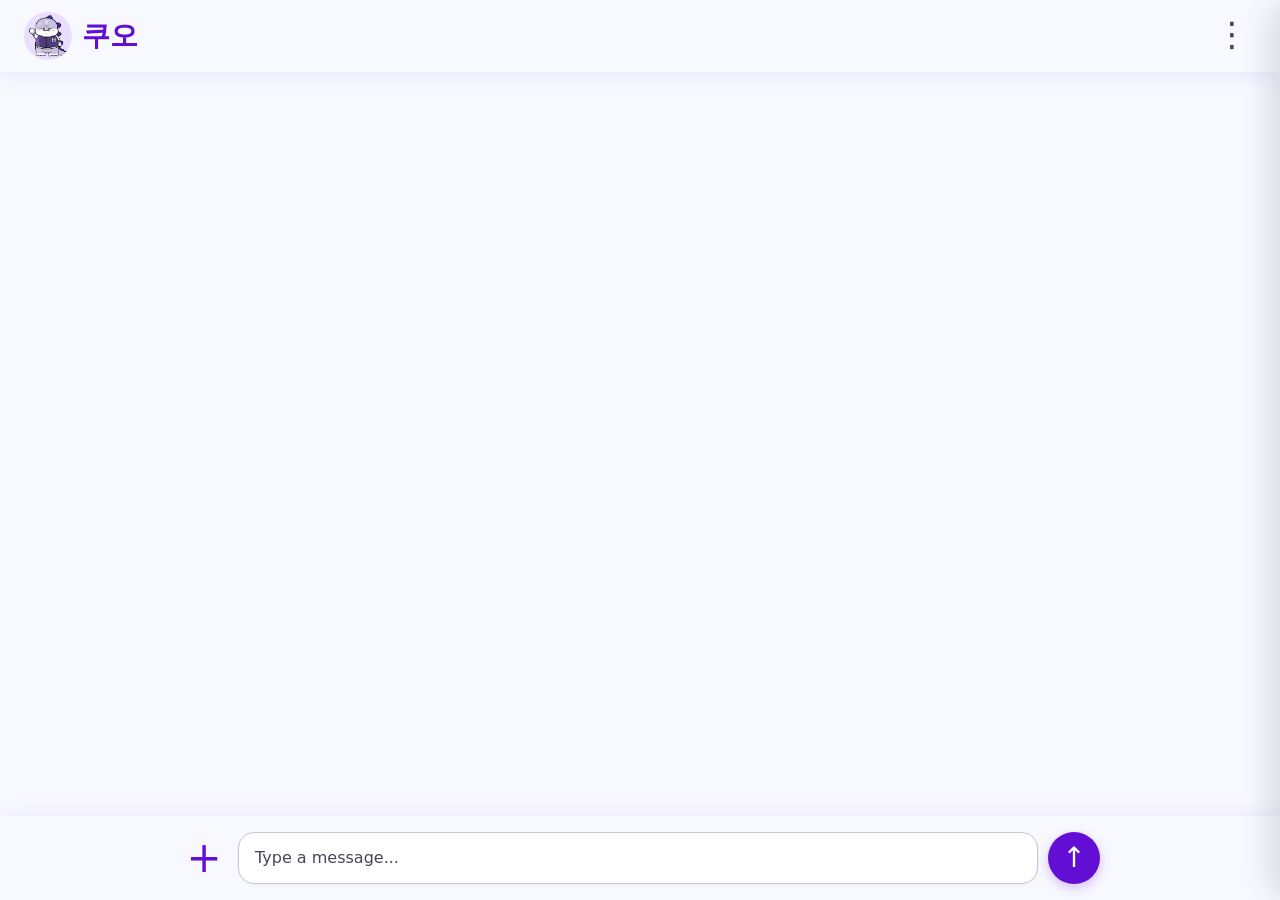
<file: kuo-2026-ui-preview-7q4m9x/index.html>
<!doctype html>
<html lang="ko">
<head>
  <meta charset="utf-8">
  <meta name="viewport" content="width=device-width, initial-scale=1">
  <title>쿠오 Chat Interface</title>
  <link rel="stylesheet" href="styles.css">
</head>
<body>
<div class="app" aria-label="쿠오 채팅 인터페이스">
    <header class="topbar">
      <div class="brand">
        <img class="avatar" src="ui_reference/ku-o2.png" alt="쿠오">
        <div class="brand-title">
          <span>쿠오</span>
        </div>
      </div>
      <button class="icon-button" id="more-btn" type="button" aria-label="이전 대화 열기" aria-controls="side-drawer" aria-expanded="false">
        <span class="dots" aria-hidden="true">⋮</span>
      </button>
    </header>

    <main class="chat" id="chat" aria-label="채팅 메시지"></main>

    <footer class="composer">
      <form class="composer-inner" id="composer">
        <button class="icon-button add" id="upload-open-btn" type="button" aria-label="파일 업로드 열기" aria-controls="upload-panel" aria-expanded="false">+</button>
        <textarea class="input" id="message-input" aria-label="메시지" placeholder="Type a message..." autocomplete="off" rows="1"></textarea>
        <button class="send" type="submit" aria-label="전송">↑</button>
      </form>
    </footer>
  </div>

  <div class="upload-backdrop" id="upload-backdrop"></div>
  <section class="upload-panel" id="upload-panel" aria-label="파일 업로드" aria-hidden="true">
    <div class="upload-head">
      <h2 class="upload-title">파일 업로드</h2>
      <button class="icon-button upload-close" id="upload-close-btn" type="button" aria-label="업로드 창 닫기">×</button>
    </div>
    <div class="upload-actions">
      <button class="upload-action" id="image-upload-btn" type="button">
        <span>이미지 업로드</span>
        <span aria-hidden="true">›</span>
      </button>
      <button class="upload-action" id="audio-upload-btn" type="button">
        <span>음성 파일 업로드</span>
        <span aria-hidden="true">›</span>
      </button>
    </div>
    <input class="file-input" id="image-file-input" type="file" accept="image/*" multiple>
    <input class="file-input" id="audio-file-input" type="file" accept="audio/*" multiple>
  </section>

  <div class="backdrop" id="drawer-backdrop"></div>
  <aside class="drawer" id="side-drawer" aria-label="이전 대화">
    <div class="drawer-head">
      <h2 class="drawer-title">이전 대화</h2>
      <button class="icon-button close" id="close-drawer-btn" type="button" aria-label="닫기">×</button>
    </div>
    <div class="drawer-body">
      <button class="new-chat" id="new-chat-btn" type="button">
        <span>새 채팅창</span>
      </button>

      <label class="history-search-wrap" for="history-search">
        <span class="visually-hidden">이전 대화 검색</span>
        <input class="history-search" id="history-search" type="search" placeholder="대화 검색">
      </label>

      <div class="history-list" id="history-list" aria-label="대화 목록"></div>
    </div>
    <button class="delete-toggle" id="delete-mode-btn" type="button" aria-label="대화 삭제 모드">🗑</button>
    <div class="delete-actions" id="delete-actions" aria-label="삭제 작업">
      <button class="delete-action" id="cancel-delete-btn" type="button">취소</button>
      <button class="delete-action primary" id="confirm-delete-btn" type="button" disabled>선택 삭제</button>
    </div>
  </aside>

  <button class="dev-seed" id="dev-seed-btn" type="button" aria-label="테스트 데이터 추가">Seed</button>
  <script src="app.js" defer></script>
</body>
</html>
</file>
<file: kuo-2026-ui-preview-7q4m9x/styles.css>
:root {
      --background: #f8f9ff;
      --surface: #ffffff;
      --surface-tint: #eff4ff;
      --surface-high: #dee9fc;
      --line: #ece6f3;
      --text: #121c2a;
      --muted: #4a4455;
      --primary: #630ed4;
      --primary-strong: #5410ad;
      --primary-glow: rgba(124, 58, 237, 0.1);
      --bot: #5513a6;
      --user: #d6c4e9;
      --user-text: #260057;
    }

    * {
      box-sizing: border-box;
    }

    html,
    body {
      height: 100%;
      margin: 0;
    }

    body {
      overflow: hidden;
      background: var(--background);
      color: var(--text);
      font-family: Inter, ui-sans-serif, system-ui, -apple-system, BlinkMacSystemFont, "Segoe UI", sans-serif;
      letter-spacing: 0;
    }

    button,
    input,
    textarea {
      font: inherit;
    }

    .visually-hidden {
      position: absolute;
      width: 1px;
      height: 1px;
      padding: 0;
      margin: -1px;
      overflow: hidden;
      clip: rect(0 0 0 0);
      white-space: nowrap;
      border: 0;
    }

    .app {
      display: flex;
      flex-direction: column;
      height: 100dvh;
    }

    .topbar {
      position: relative;
      z-index: 10;
      display: flex;
      align-items: center;
      justify-content: space-between;
      min-height: 72px;
      padding: 8px 16px;
      background: var(--background);
      box-shadow: 0 4px 18px var(--primary-glow);
    }

    .brand {
      display: flex;
      align-items: center;
      min-width: 0;
      gap: 10px;
    }

    .avatar {
      display: block;
      flex: 0 0 auto;
      width: 48px;
      height: 48px;
      overflow: hidden;
      border-radius: 999px;
      background: #eaddff;
      object-fit: cover;
      object-position: center;
    }

    .avatar.small {
      width: 45px;
      height: 45px;
      margin-top: 4px;
    }

    .brand-title {
      display: flex;
      align-items: center;
      gap: 10px;
      min-width: 0;
      color: var(--primary);
      font-family: Manrope, Inter, ui-sans-serif, system-ui, sans-serif;
      font-size: 28px;
      font-weight: 800;
      line-height: 1;
      white-space: nowrap;
    }

    .icon-button {
      display: grid;
      place-items: center;
      flex: 0 0 auto;
      width: 48px;
      height: 48px;
      border: 0;
      border-radius: 999px;
      background: transparent;
      color: var(--muted);
      cursor: pointer;
      transition: background-color 160ms ease, transform 160ms ease;
    }

    .icon-button:hover {
      background: var(--surface-high);
    }

    .icon-button:active {
      transform: scale(0.95);
    }

    .dots {
      font-size: 34px;
      line-height: 1;
      transform: translateY(-2px);
    }

    .chat {
      display: flex;
      flex: 1;
      flex-direction: column;
      width: min(100%, 1024px);
      margin: 0 auto;
      padding: 22px 16px 26px;
      overflow-y: auto;
    }

    .message {
      position: relative;
      display: flex;
      align-items: flex-start;
      max-width: min(90%, 720px);
      gap: 10px;
      margin-top: 22px;
    }

    .message:first-child {
      margin-top: 0;
    }

    .message.bot + .message.bot,
    .message.user + .message.user {
      margin-top: 8px;
    }

    .message.user {
      align-self: flex-end;
      flex-direction: row-reverse;
      max-width: min(90%, 650px);
    }

    .bubble {
      position: relative;
      max-width: min(100%, 640px);
      padding: 11px 16px 12px;
      border-radius: 23px;
      font-size: 16px;
      line-height: 23px;
      box-shadow: none;
    }

    .message.bot .bubble {
      color: #ffffff;
      background: var(--bot);
      border-top-left-radius: 6px;
    }

    .message.user .bubble {
      color: var(--user-text);
      background: var(--user);
      border-top-right-radius: 6px;
    }

    .message.bot .bubble::before,
    .message.user .bubble::after {
      position: absolute;
      top: 0;
      width: 16px;
      height: 18px;
      content: "";
    }

    .message.bot .bubble::before {
      left: -9px;
      background: var(--bot);
      clip-path: polygon(100% 0, 100% 100%, 0 0);
    }

    .message.user .bubble::after {
      right: -9px;
      background: var(--user);
      clip-path: polygon(0 0, 100% 0, 0 100%);
    }

    .message.thinking .bubble {
      min-width: 58px;
      padding-right: 18px;
      padding-left: 18px;
    }

    .message.thinking .avatar.small {
      animation: kuo-thinking-float 1.15s ease-in-out infinite;
      transform-origin: center bottom;
      will-change: transform;
    }

    .typing-dots {
      display: inline-flex;
      align-items: center;
      gap: 3px;
      min-width: 28px;
      height: 23px;
      color: #ffffff;
      font-weight: 800;
      letter-spacing: 0;
    }

    .typing-dots span {
      animation: typing-pulse 1.15s ease-in-out infinite;
    }

    .typing-dots span:nth-child(2) {
      animation-delay: 0.16s;
    }

    .typing-dots span:nth-child(3) {
      animation-delay: 0.32s;
    }

    @keyframes typing-pulse {
      0%,
      80%,
      100% {
        opacity: 0.35;
        transform: translateY(0);
      }

      40% {
        opacity: 1;
        transform: translateY(-2px);
      }
    }

    @keyframes kuo-thinking-float {
      0%,
      80%,
      100% {
        transform: translateY(0) scale(1);
      }

      40% {
        transform: translateY(-5px) scale(1.03);
      }
    }

    .bubble p {
      margin: 0;
      white-space: pre-wrap;
      overflow-wrap: anywhere;
    }

    .bubble p + .actions {
      margin-top: 14px;
    }

    .attachment-card {
      display: flex;
      flex-direction: column;
      gap: 8px;
      min-width: 180px;
      max-width: 280px;
      margin-top: 10px;
      overflow: hidden;
      border-radius: 16px;
      background: rgba(255, 255, 255, 0.16);
    }

    .message.user .attachment-card {
      background: rgba(255, 255, 255, 0.7);
    }

    .attachment-card img {
      display: block;
      width: 100%;
      max-height: 220px;
      object-fit: cover;
    }

    .attachment-card audio {
      width: 100%;
      padding: 10px 10px 0;
    }

    .attachment-name {
      padding: 0 12px 10px;
      color: inherit;
      font-size: 13px;
      font-weight: 700;
      line-height: 18px;
      overflow-wrap: anywhere;
    }

    .actions {
      display: flex;
      flex-wrap: wrap;
      gap: 8px;
    }

    .chip {
      display: inline-flex;
      align-items: center;
      gap: 6px;
      min-height: 32px;
      padding: 6px 12px;
      border: 1px solid #d2bbff;
      border-radius: 999px;
      background: transparent;
      color: #eaddff;
      font-family: "JetBrains Mono", ui-monospace, SFMono-Regular, Menlo, Consolas, monospace;
      font-size: 12px;
      font-weight: 600;
      line-height: 16px;
      white-space: nowrap;
      cursor: pointer;
    }

    .composer {
      position: relative;
      z-index: 10;
      padding: 16px;
      padding-bottom: max(16px, env(safe-area-inset-bottom));
      background: var(--background);
      box-shadow: 0 -4px 16px rgba(124, 58, 237, 0.08);
    }

    .composer-inner {
      display: flex;
      align-items: center;
      width: min(100%, 1024px);
      margin: 0 auto;
      gap: 10px;
    }

    .add {
      color: var(--primary);
      font-size: 42px;
      font-weight: 300;
      line-height: 1;
    }

    .input {
      width: 100%;
      height: 52px;
      max-height: 132px;
      min-width: 0;
      padding: 14px 16px;
      border: 1px solid #ccc3d8;
      border-radius: 16px;
      outline: 0;
      background: #ffffff;
      color: var(--text);
      font-size: 16px;
      line-height: 22px;
      box-shadow: 0 1px 3px rgba(18, 28, 42, 0.05);
      resize: none;
      overflow-y: auto;
      transition: border-color 160ms ease, box-shadow 160ms ease;
    }

    .input::placeholder {
      color: #4a4455;
    }

    .input:focus {
      border-color: var(--primary);
      box-shadow: 0 0 0 3px rgba(99, 14, 212, 0.12);
    }

    .send {
      display: grid;
      place-items: center;
      flex: 0 0 auto;
      width: 52px;
      height: 52px;
      border: 0;
      border-radius: 999px;
      background: var(--primary);
      color: #ffffff;
      font-size: 28px;
      line-height: 1;
      cursor: pointer;
      box-shadow: 0 4px 12px rgba(99, 14, 212, 0.24);
      transition: background-color 160ms ease, transform 160ms ease;
    }

    .send:hover {
      background: #7c3aed;
    }

    .send:active {
      transform: scale(0.95);
    }

    .upload-backdrop {
      position: fixed;
      inset: 0;
      z-index: 40;
      background: rgba(18, 28, 42, 0.28);
      opacity: 0;
      pointer-events: none;
      transition: opacity 200ms ease;
    }

    .upload-backdrop.open {
      opacity: 1;
      pointer-events: auto;
    }

    .upload-panel {
      position: fixed;
      right: max(16px, env(safe-area-inset-right));
      bottom: calc(88px + env(safe-area-inset-bottom));
      z-index: 50;
      width: min(360px, calc(100vw - 32px));
      padding: 18px;
      border: 1px solid rgba(204, 195, 216, 0.9);
      border-radius: 24px;
      background: var(--surface);
      box-shadow: 0 16px 40px rgba(18, 28, 42, 0.18);
      opacity: 0;
      pointer-events: none;
      transform: translateY(16px) scale(0.98);
      transform-origin: right bottom;
      transition: opacity 200ms ease, transform 200ms ease;
    }

    .upload-panel.open {
      opacity: 1;
      pointer-events: auto;
      transform: translateY(0) scale(1);
    }

    .upload-head {
      display: flex;
      align-items: center;
      justify-content: space-between;
      gap: 12px;
      margin-bottom: 14px;
    }

    .upload-title {
      margin: 0;
      color: var(--text);
      font-size: 18px;
      font-weight: 800;
      line-height: 1.2;
    }

    .upload-close {
      width: 36px;
      height: 36px;
      color: var(--muted);
      font-size: 30px;
    }

    .upload-actions {
      display: flex;
      flex-direction: column;
      gap: 10px;
    }

    .upload-action {
      display: flex;
      align-items: center;
      justify-content: space-between;
      width: 100%;
      min-height: 58px;
      padding: 0 16px;
      border: 1px solid #d8cdee;
      border-radius: 18px;
      background: #ffffff;
      color: var(--primary);
      font-size: 16px;
      font-weight: 800;
      cursor: pointer;
      transition: border-color 160ms ease, background-color 160ms ease, transform 160ms ease;
    }

    .upload-action:hover {
      border-color: var(--primary);
      background: var(--surface-tint);
    }

    .upload-action:active {
      transform: scale(0.98);
    }

    .upload-action span:last-child {
      color: var(--muted);
      font-size: 20px;
      font-weight: 700;
    }

    .file-input {
      position: absolute;
      width: 1px;
      height: 1px;
      overflow: hidden;
      clip: rect(0 0 0 0);
      clip-path: inset(50%);
      white-space: nowrap;
    }

    .backdrop {
      position: fixed;
      inset: 0;
      z-index: 20;
      background: rgba(18, 28, 42, 0.4);
      opacity: 0;
      pointer-events: none;
      transition: opacity 240ms ease;
    }

    .backdrop.open {
      opacity: 1;
      pointer-events: auto;
    }

    .drawer {
      position: fixed;
      top: 0;
      right: 0;
      z-index: 30;
      display: flex;
      flex-direction: column;
      width: min(78vw, 640px);
      height: 100dvh;
      border-radius: 28px 0 0 28px;
      background: var(--surface);
      box-shadow: -10px 0 30px rgba(18, 28, 42, 0.14);
      overflow: hidden;
      transform: translateX(100%);
      transition: transform 240ms ease;
    }

    .drawer.open {
      transform: translateX(0);
    }

    .drawer-head {
      display: flex;
      align-items: center;
      justify-content: space-between;
      min-height: 146px;
      padding: 0 32px;
      border-bottom: 1px solid var(--line);
      transition: background-color 180ms ease;
    }

    .drawer.delete-mode .drawer-head {
      background: rgba(18, 28, 42, 0.04);
    }

    .drawer-title {
      margin: 0;
      color: var(--text);
      font-size: 36px;
      font-weight: 800;
      line-height: 1;
      letter-spacing: 0;
    }

    .close {
      width: 44px;
      height: 44px;
      color: var(--muted);
      font-size: 44px;
      font-weight: 300;
      line-height: 1;
      transform: translateY(-1px);
    }

    .drawer-body {
      position: relative;
      display: flex;
      flex: 1;
      flex-direction: column;
      gap: 30px;
      padding: 32px 32px 96px;
      overflow-y: auto;
      transition: background-color 180ms ease;
    }

    .drawer.delete-mode .drawer-body {
      background: rgba(18, 28, 42, 0.08);
    }

    .new-chat {
      display: flex;
      align-items: center;
      justify-content: center;
      width: 100%;
      min-height: 88px;
      border: 0;
      border-radius: 22px;
      background: linear-gradient(100deg, #7415e8, #6508d8);
      color: #ffffff;
      font-size: 27px;
      font-weight: 700;
      line-height: 1;
      text-align: center;
      cursor: pointer;
      box-shadow: 0 8px 18px rgba(99, 14, 212, 0.14);
    }

    .history-list {
      display: flex;
      flex-direction: column;
      gap: 36px;
      padding: 2px 0 0 24px;
    }

    .history-search-wrap {
      display: block;
      width: 100%;
    }

    .history-search {
      width: 100%;
      height: 48px;
      padding: 0 16px;
      border: 1px solid #d8cdee;
      border-radius: 16px;
      outline: 0;
      background: #ffffff;
      color: var(--text);
      font-size: 16px;
      box-shadow: 0 1px 3px rgba(18, 28, 42, 0.04);
    }

    .history-search:focus {
      border-color: var(--primary);
      box-shadow: 0 0 0 3px rgba(99, 14, 212, 0.12);
    }

    .history-row {
      display: grid;
      grid-template-columns: 0fr minmax(0, 1fr) 34px;
      align-items: center;
      gap: 0;
      transition: grid-template-columns 180ms ease, gap 180ms ease, opacity 180ms ease;
    }

    .drawer.delete-mode .history-row {
      grid-template-columns: 28px minmax(0, 1fr) 34px;
      gap: 12px;
    }

    .history-check {
      width: 22px;
      height: 22px;
      margin: 0;
      border: 2px solid #9d8fb4;
      border-radius: 6px;
      accent-color: var(--primary);
      opacity: 0;
      pointer-events: none;
      transform: scale(0.8);
      transition: opacity 180ms ease, transform 180ms ease;
    }

    .drawer.delete-mode .history-check {
      opacity: 1;
      pointer-events: auto;
      transform: scale(1);
    }

    .history-item {
      display: flex;
      flex-direction: column;
      align-items: flex-start;
      min-width: 0;
      border: 0;
      background: transparent;
      color: inherit;
      text-align: left;
      gap: 12px;
      cursor: pointer;
    }

    .history-title {
      max-width: 100%;
      overflow: hidden;
      color: #1d2735;
      font-size: 27px;
      font-weight: 500;
      line-height: 1.2;
      text-overflow: ellipsis;
      white-space: nowrap;
    }

    .history-time {
      color: #514a5b;
      font-family: "JetBrains Mono", ui-monospace, SFMono-Regular, Menlo, Consolas, monospace;
      font-size: 22px;
      font-weight: 600;
      line-height: 1.2;
    }

    .history-edit {
      display: grid;
      place-items: center;
      width: 34px;
      height: 34px;
      border: 0;
      border-radius: 999px;
      background: transparent;
      color: var(--muted);
      font-size: 18px;
      cursor: pointer;
    }

    .history-edit:hover {
      background: var(--surface-tint);
      color: var(--primary);
    }

    .drawer.delete-mode .history-edit {
      opacity: 0;
      pointer-events: none;
    }

    .history-empty {
      color: var(--muted);
      font-size: 16px;
      line-height: 1.5;
      text-align: center;
      padding: 24px 8px;
    }

    .delete-toggle {
      position: absolute;
      right: 24px;
      bottom: 24px;
      z-index: 2;
      width: auto;
      height: auto;
      padding: 0;
      border: 0;
      border-radius: 0;
      background: transparent;
      color: var(--primary);
      font-size: 26px;
      line-height: 1;
      box-shadow: none;
      cursor: pointer;
      transition: transform 160ms ease, opacity 160ms ease;
    }

    .delete-toggle:hover {
      background: transparent;
      transform: scale(1.08);
    }

    .delete-toggle:active {
      transform: scale(0.96);
    }

    .drawer.delete-mode .delete-toggle {
      opacity: 0;
      pointer-events: none;
    }

    .delete-actions {
      position: absolute;
      right: 24px;
      bottom: 24px;
      left: 24px;
      z-index: 3;
      display: flex;
      justify-content: flex-end;
      gap: 10px;
      opacity: 0;
      pointer-events: none;
      transform: translateY(8px);
      transition: opacity 180ms ease, transform 180ms ease;
    }

    .drawer.delete-mode .delete-actions {
      opacity: 1;
      pointer-events: auto;
      transform: translateY(0);
    }

    .delete-action {
      min-height: 44px;
      padding: 0 16px;
      border: 1px solid #d8cdee;
      border-radius: 999px;
      background: #ffffff;
      color: var(--muted);
      font-size: 14px;
      font-weight: 800;
      cursor: pointer;
    }

    .delete-action.primary {
      border-color: var(--primary);
      background: var(--primary);
      color: #ffffff;
    }

    .delete-action:disabled {
      opacity: 0.45;
      cursor: not-allowed;
    }

    .dev-seed {
      position: fixed;
      right: 14px;
      bottom: 14px;
      z-index: 100;
      display: none;
      min-height: 34px;
      padding: 0 10px;
      border: 1px solid #d8cdee;
      border-radius: 999px;
      background: #ffffff;
      color: var(--primary);
      font-size: 12px;
      font-weight: 800;
      box-shadow: 0 4px 14px rgba(18, 28, 42, 0.12);
    }

    body.dev-mode .dev-seed {
      display: block;
    }

    @media (min-width: 1100px) {
      .topbar {
        padding-right: 24px;
        padding-left: 24px;
      }

      .chat,
      .composer-inner {
        width: min(100%, 920px);
      }
    }

    @media (min-width: 900px) {
      .message {
        max-width: 70%;
      }

      .message.user {
        max-width: 64%;
      }
    }

    @media (max-width: 899px) {
      .chat,
      .composer-inner {
        width: 100%;
      }

      .message {
        max-width: 82%;
      }

      .message.user {
        max-width: 78%;
      }

      .drawer {
        width: min(82vw, 520px);
      }
    }

    @media (max-width: 700px) {
      .topbar {
        min-height: 64px;
        padding: 8px 12px;
      }

      .brand {
        gap: 8px;
      }

      .avatar {
        width: 42px;
        height: 42px;
      }

      .avatar.small {
        width: 39px;
        height: 39px;
      }

      .brand-title {
        font-size: 24px;
      }

      .icon-button {
        width: 44px;
        height: 44px;
      }

      .chat {
        padding: 16px 12px 20px;
      }

      .message,
      .message.user {
        max-width: 88%;
      }

      .message {
        gap: 8px;
        margin-top: 18px;
      }

      .message.bot + .message.bot,
      .message.user + .message.user {
        margin-top: 7px;
      }

      .bubble {
        max-width: min(100%, 520px);
        padding: 10px 14px 11px;
        border-radius: 21px;
        font-size: 15px;
        line-height: 22px;
      }

      .drawer {
        width: min(88vw, 420px);
      }

      .drawer-head {
        min-height: 96px;
        padding: 0 22px;
      }

      .drawer-title {
        font-size: 28px;
      }

      .drawer-body {
        gap: 24px;
        padding: 24px 22px 88px;
      }

      .new-chat {
        min-height: 64px;
        border-radius: 18px;
        font-size: 20px;
      }

      .history-list {
        padding-left: 0;
        gap: 26px;
      }

      .delete-toggle {
        right: 18px;
        bottom: 18px;
        font-size: 24px;
      }

      .delete-actions {
        right: 18px;
        bottom: 18px;
        left: 18px;
      }

      .history-title {
        font-size: 20px;
      }

      .history-time {
        font-size: 16px;
      }

      .composer {
        padding: 10px 12px;
        padding-bottom: max(10px, env(safe-area-inset-bottom));
      }

      .composer-inner {
        gap: 8px;
      }

      .add {
        font-size: 36px;
      }

      .input {
        height: 46px;
        max-height: 112px;
        padding: 12px 14px;
        border-radius: 14px;
        font-size: 15px;
        line-height: 21px;
      }

      .send {
        width: 46px;
        height: 46px;
        font-size: 25px;
      }

      .upload-panel {
        right: 12px;
        bottom: calc(70px + env(safe-area-inset-bottom));
        width: calc(100vw - 24px);
        padding: 16px;
        border-radius: 22px;
      }

      .upload-action {
        min-height: 54px;
        font-size: 15px;
      }
    }

    @media (max-width: 430px) {
      .drawer {
        width: 94vw;
        border-radius: 24px 0 0 24px;
      }

      .drawer-head,
      .drawer-body {
        padding-right: 20px;
        padding-left: 20px;
      }

      .new-chat {
        font-size: 19px;
      }

      .history-title {
        font-size: 19px;
      }

      .history-time {
        font-size: 15px;
      }

      .message,
      .message.user {
        max-width: 92%;
      }

      .message.bot .bubble::before {
        left: -7px;
      }

      .message.user .bubble::after {
        right: -7px;
      }
    }

    @media (max-width: 360px) {
      .topbar {
        padding-right: 8px;
        padding-left: 10px;
      }

      .brand-title {
        font-size: 22px;
      }

      .avatar {
        width: 38px;
        height: 38px;
      }

      .icon-button {
        width: 40px;
        height: 40px;
      }

      .chat {
        padding-right: 10px;
        padding-left: 10px;
      }

      .bubble {
        font-size: 14px;
        line-height: 21px;
      }

      .composer {
        padding-right: 8px;
        padding-left: 8px;
      }

      .composer-inner {
        gap: 6px;
      }

      .add,
      .send {
        width: 42px;
        height: 42px;
      }

      .input {
        height: 42px;
        padding: 10px 12px;
        font-size: 14px;
      }

      .upload-panel {
        right: 8px;
        bottom: calc(64px + env(safe-area-inset-bottom));
        width: calc(100vw - 16px);
      }
    }

    @media (max-height: 640px) and (max-width: 700px) {
      .drawer-head {
        min-height: 76px;
      }

      .drawer-body {
        gap: 18px;
        padding-top: 18px;
        padding-bottom: 18px;
      }

      .new-chat {
        min-height: 54px;
      }
    }
</file>
